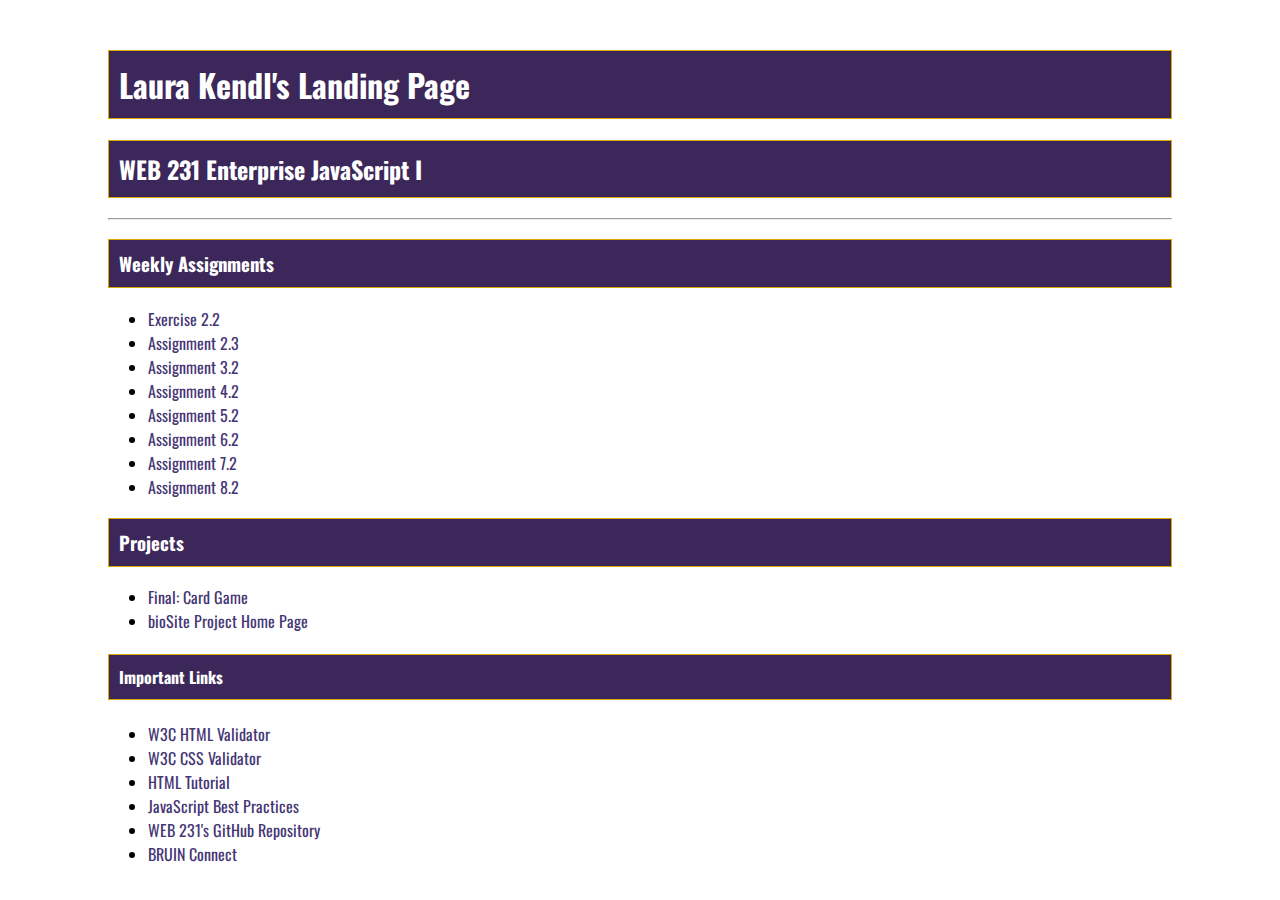
<file: index.html>
<!--
============================================
; Title: Landing Page
; Author: Professor Krasso 
; Date: 21 November 2021
; Modified By: Laura Kendl
; Description: This website contains WEB-231 
; exercises and assignments. 
;===========================================
-->

<!DOCTYPE html>

<html lang="en">

    <head>

        <title>WEB 231 - Enterprise JavaScript I</title>

        <!-- Link to External Stylesheet -->

        <link rel="stylesheet" type="text/css" href="site.css">

        <!-- Google Font Kit for Oswald -->

        <link href="https://fonts.googleapis.com/css2?family=Oswald:wght@300;400;500;700&display=swap" rel="stylesheet">

    </head>

    <body>

        <div id="container">

            <h1>Laura Kendl's Landing Page</h1>

            <h2>WEB 231 Enterprise JavaScript I</h2>

            <hr />

            <h3>Weekly Assignments</h3>

                <ul>
                    <li><a href="week-2/Kendl-exercise2.html">Exercise 2.2</a></li>
                    <li><a href="week-2/Kendl-payroll.html">Assignment 2.3</a></li>
                    <li><a href="week-3/Kendl-temp-conversion.html">Assignment 3.2</a></li>
                    <li><a href="week-4/Kendl-number-game.html">Assignment 4.2</a></li>
                    <li><a href="week-5/Kendl-sequence-game.html">Assignment 5.2</a></li>
                    <li><a href="week-6/Kendl-in-n-out-books.html">Assignment 6.2</a></li>
                    <li><a href="week-7/Kendl-javazon.html">Assignment 7.2</a></li>
                    <li><a href="week-8/Kendl-alphabet-game.html">Assignment 8.2</a></li>
                </ul>

            <h3>Projects</h3>
              
                <ul>
                    <li><a href="week-9/Kendl-card-game.html">Final: Card Game</a></li>
                    <li><a href="https://lkendl.github.io/bioSite/landingpage.html" target="_blank">bioSite Project Home Page</a></li>
                </ul>

            <h4>Important Links</h4>
                
                <ul>
                    <li><a href="https://validator.w3.org/" target="_blank">W3C HTML Validator</a></li>

                    <li><a href="https://jigsaw.w3.org/css-validator/" target="_blank">W3C CSS Validator</a></li>

                    <li><a href="https://www.w3schools.com/html/" target="_blank">HTML Tutorial</a></li>

                    <li><a href="https://www.w3schools.com/js/js_best_practices.asp" target="_blank">JavaScript Best Practices</a></li>

                    <li><a href="https://github.com/buwebdev/web-231" target="_blank">WEB 231's GitHub Repository</a></li>
                    
                    <li><a href="https://bruinconnect.bellevue.edu/" target="_blank">BRUIN Connect</a></li>

                </ul>




        </div>

    </body>

</html>
</file>
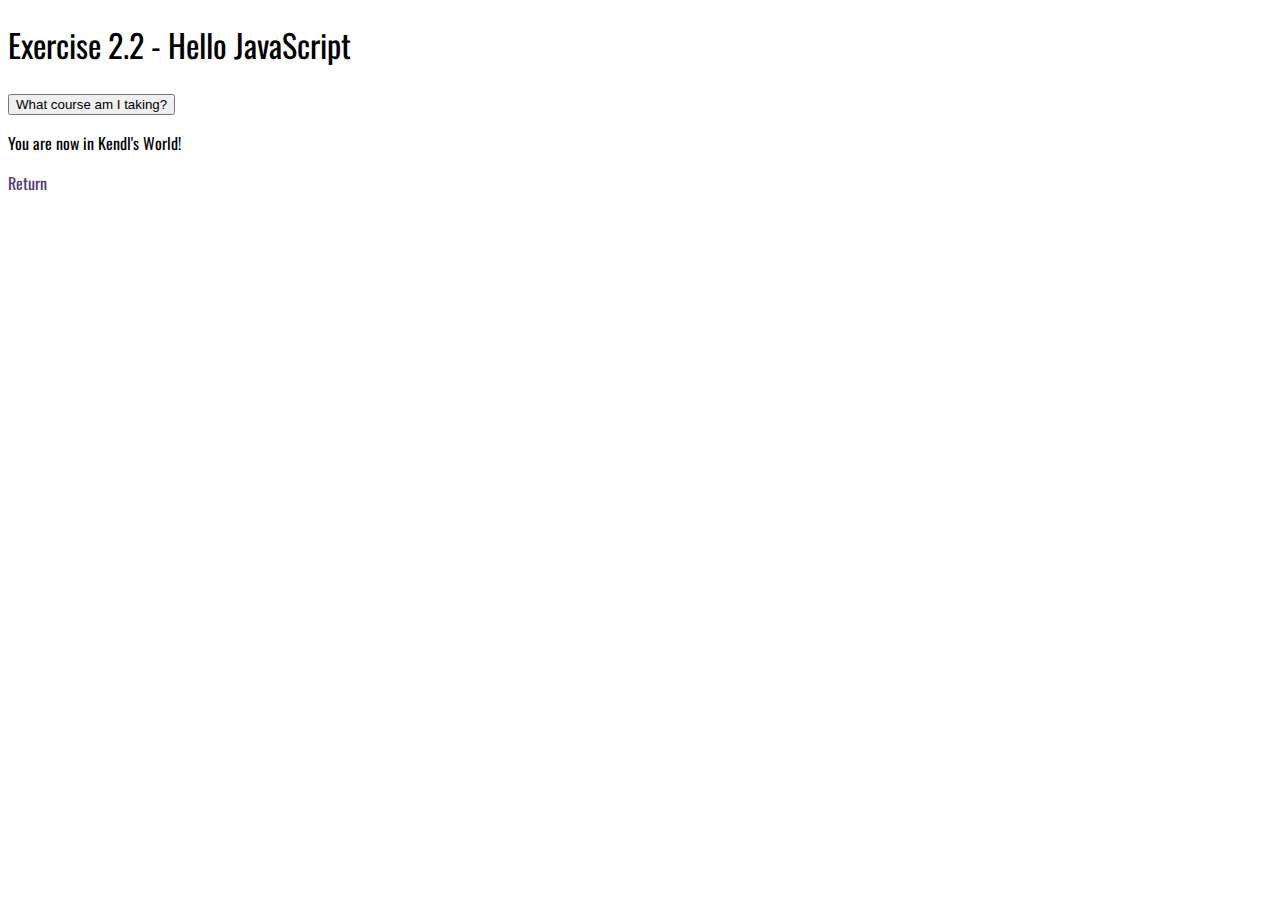
<file: week-2/Kendl-exercise2.html>
<!--
============================================
; Title: Exercise 2.2
; Author: Professor Krasso 
; Date: 29 October 2021
; Modified By: Laura Kendl
; Description: This program demonstrates 
; how to add JavaScript to an HTML page. 
; Resources: https://www.w3schools.com/js/tryit.asp?filename=tryjs_alert (Button Alert [W3Sschools])
;===========================================
-->

<!DOCTYPE html>

<html lang="en">

    <head>

        <title>WEB 231 - Enterprise JavaScript I</title>

        <!-- Link to External Stylesheet -->

        <link rel="stylesheet" type="text/css" href="../global.css">

        <!-- Google Font Kit for Oswald -->

        <link href="https://fonts.googleapis.com/css2?family=Oswald:wght@300;400;500;700&display=swap" rel="stylesheet">

    </head>

    <body>

        <div id="container">

            <h1 class="app-header">Exercise 2.2 - Hello JavaScript</h1>

            <button type="button" onclick="btnMyCourse()" id="btnMyCourse">What course am I taking?</button>

            <p id="txtMyWorld"></p>

            <p>
            
            <a href="../index.html" class="return-home">Return</a>

            </p>

            <!-- Internal JS -->

            <script>

                // Calls inner.html text to the "txtMyWorld" p tag in HTML body
                document.getElementById('txtMyWorld').innerHTML = "You are now in Kendl's World!";
                
                // Clicking addEventListener will prompt a window alert in HTML body
                document.getElementById("btnMyCourse").addEventListener("click", function() {
                  alert("WEB 231 - Enterprise JavaScript I")
                }); 
            </script>

 



        </div>

    </body>

</html>
</file>
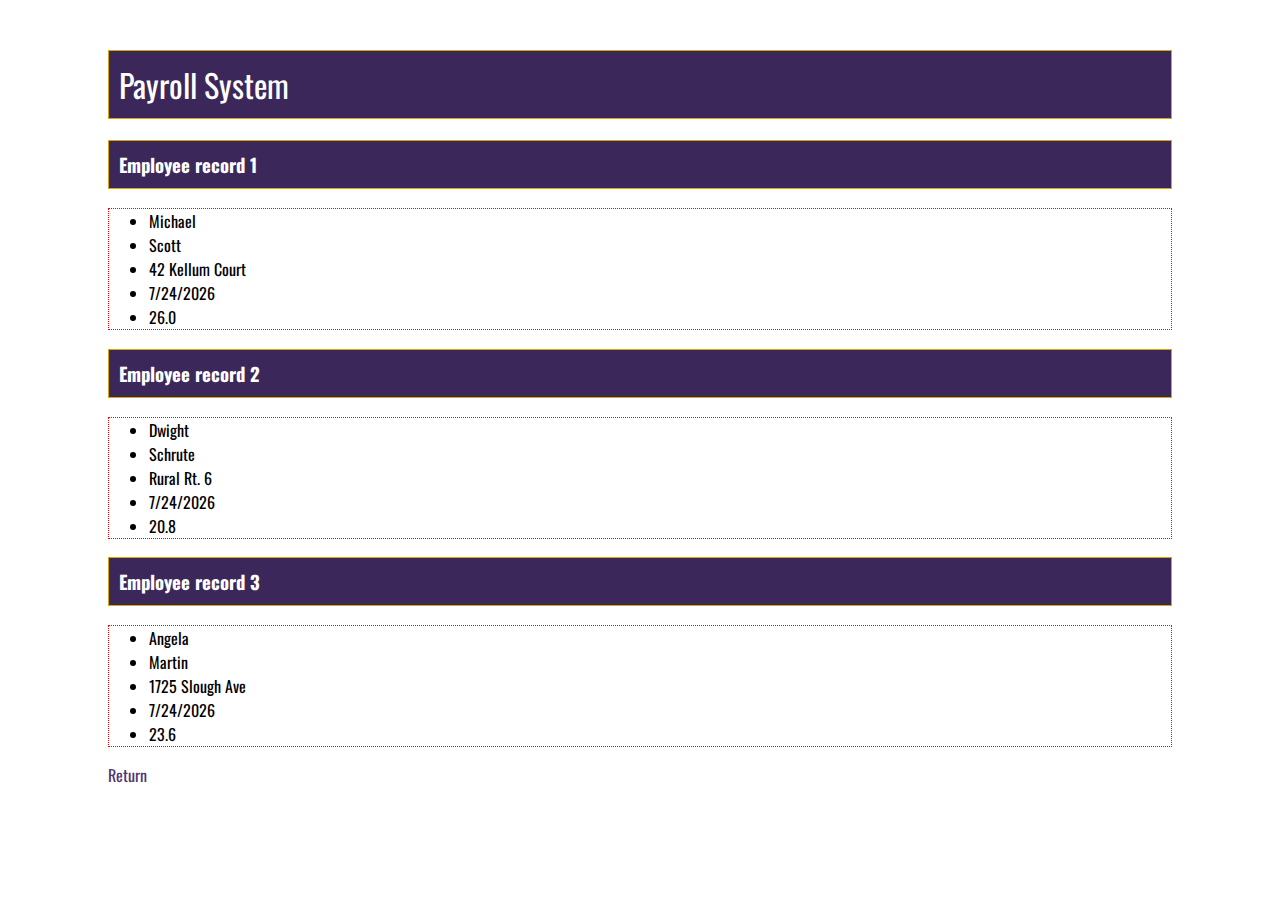
<file: week-2/Kendl-payroll.html>
<!--
============================================
; Title: Assignment 2.3
; Author: Professor Krasso 
; Date: 29 October 2021
; Modified By: Laura Kendl
; Description: This program demonstrates 
; how to declare and define JavaScript variables. 
; Resources: https://www.w3schools.com/jsref/prop_html_innerhtml.asp (document.getElementById)
;===========================================
-->

<!DOCTYPE html>

<html lang="en">

    <head>

        <title>WEB 231 - Enterprise JavaScript I</title>

        <!-- Link to External Stylesheets -->

        <link rel="stylesheet" type="text/css" href="../site.css">
        <link rel="stylesheet" type="text/css" href="../global.css">
        <link rel="stylesheet" type="text/css" href="Kendl-payroll.css">
                
        <!-- Google Font Kit for Oswald -->

        <link href="https://fonts.googleapis.com/css2?family=Oswald:wght@300;400;500;700&display=swap" rel="stylesheet">

    </head>

    <body>

        <div id="container">

            <h1 class="payroll-header">Payroll System</h1>

           <h3>Employee record 1</h3>

           <ul>

               <li id="txtFirstNameMichael"></li>
               <li id="txtLastNameScott"></li>
               <li id="txtAddressScott"></li>
               <li id="txtHireDateScott"></li>
               <li id="txtPayRateScott"></li>
               
           </ul>

           <h3>Employee record 2</h3>

           <ul>
               
               <li id="txtFirstNameDwight"></li>
               <li id="txtLastNameSchrute"></li>
               <li id="txtAddressSchrute"></li>
               <li id="txtHireDateSchrute"></li>
               <li id="txtPayRateSchrute"></li>
               
           </ul>

           <h3>Employee record 3</h3>

           <ul>
               
               <li id="txtFirstNameAngela"></li>
               <li id="txtLastNameMartin"></li>
               <li id="txtAddressMartin"></li>
               <li id="txtHireDateMartin"></li>
               <li id="txtPayRateMartin"></li>
               
           </ul>

           <p>
               <a href="../index.html" class="return-home">Return</a>
           </p>
 
       <!-- Internal JS -->

       <script>

        // First Names: Declares constants for First Names in unordered lists and binds to innerHTML with their associated IDs
        const firstNameMichael = 'Michael';
        document.getElementById("txtFirstNameMichael").innerHTML = firstNameMichael;
        const firstNameDwight = 'Dwight';
        document.getElementById("txtFirstNameDwight").innerHTML = firstNameDwight;
        const firstNameAngela = 'Angela';
        document.getElementById("txtFirstNameAngela").innerHTML = firstNameAngela;

       // Last Names: Declares constants for Last Names in unordered lists and binds to innerHTML with their associated IDs
       const lastNameScott = 'Scott';
       document.getElementById("txtLastNameScott").innerHTML = lastNameScott;
       const lastNameSchrute = 'Schrute';
       document.getElementById("txtLastNameSchrute").innerHTML = lastNameSchrute;
       const lastNameMartin = 'Martin';
       document.getElementById("txtLastNameMartin").innerHTML = lastNameMartin;
    
       // Addresses: Declares constants for Address in unordered lists and binds to innerHTML with their associated IDs
       const addressScott = '42 Kellum Court';
       document.getElementById("txtAddressScott").innerHTML = addressScott;
       const addressSchrute = 'Rural Rt. 6';
       document.getElementById("txtAddressSchrute").innerHTML = addressSchrute;
       const addressMartin = '1725 Slough Ave';
       document.getElementById("txtAddressMartin").innerHTML = addressMartin;   
        
       // Hire Dates: Declares constants for Hire Dates and returns a date as a string binds to innerHTML with their associated IDs
       const hireDateScott = new Date().toLocaleDateString("en-US");
       document.getElementById("txtHireDateScott").innerHTML = hireDateScott;  
       const hireDateSchrute = new Date().toLocaleDateString("en-US");
       document.getElementById("txtHireDateSchrute").innerHTML = hireDateSchrute;  
       const hireDateMartin = new Date().toLocaleDateString("en-US");
       document.getElementById("txtHireDateMartin").innerHTML = hireDateMartin;  
    
       // Pay Rates: Declares constants for Pay Rates, formats to one decimal place and binds to innerHTML with their associated IDs
       const payRateScott = 25.999.toFixed(1);
       document.getElementById("txtPayRateScott").innerHTML = payRateScott;   
       const payRateSchrute = 20.800.toFixed(1);
       document.getElementById("txtPayRateSchrute").innerHTML = payRateSchrute; 
       const payRateMartin = 23.650.toFixed(1);
       document.getElementById("txtPayRateMartin").innerHTML = payRateMartin; 
       
         
    </script>
 
 



        </div>

    </body>

</html>
</file>
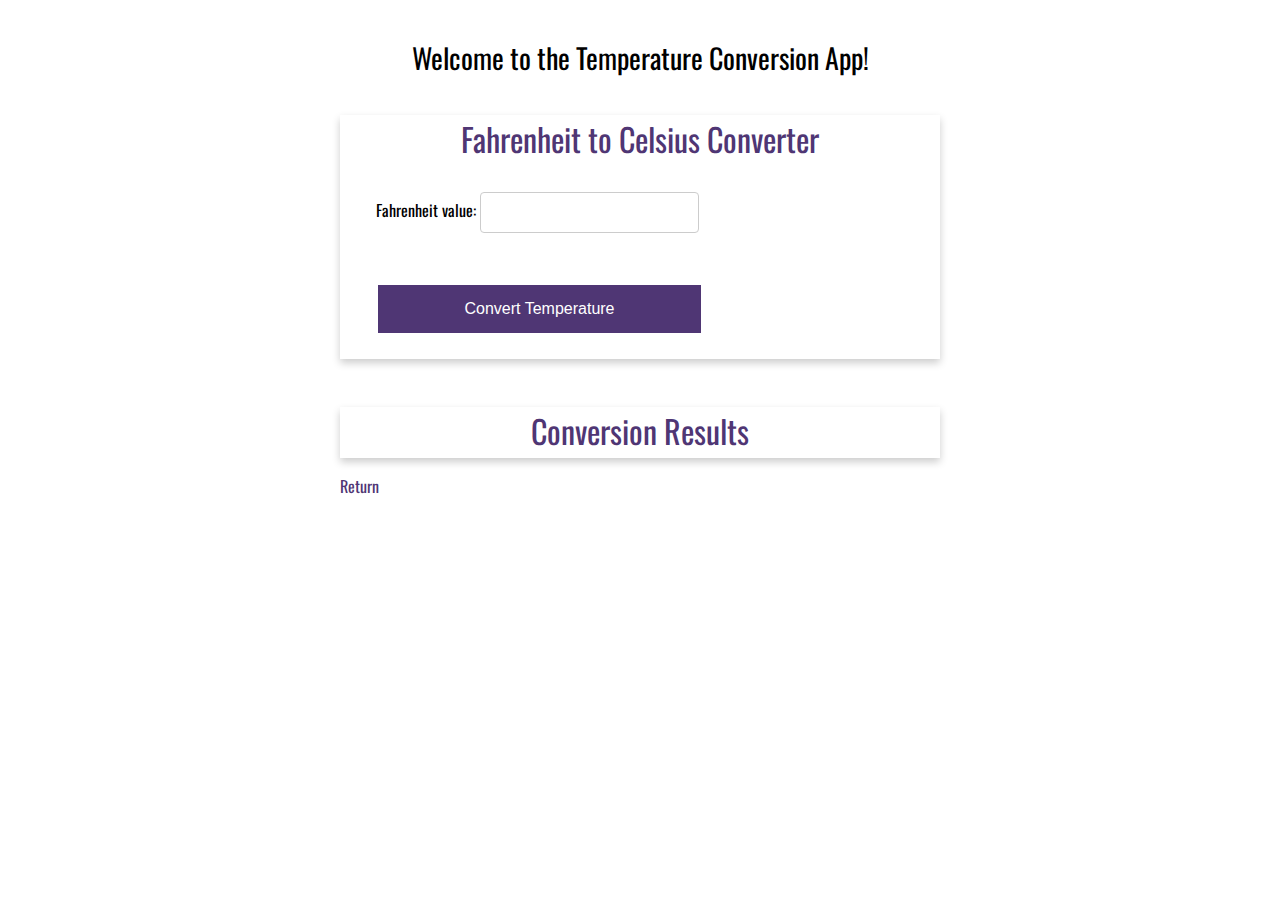
<file: week-3/Kendl-temp-conversion.html>
<!--
============================================
; Title: Assignment 3.2
; Author: Professor Krasso 
; Date: 4 November 2021
; Modified By: Laura Kendl
; Description: This program demonstrates 
; how to add JavaScript onclick events 
; through a simple temperature conversion
; application.
; Resources: 
; Get the value of a text field: https://www.w3schools.com/jsref/prop_text_value.asp
; Add '.value' after variable to use it's value in equation: https://stackoverflow.com/questions/11563638/how-do-i-get-the-value-of-text-input-field-using-javascript
;===========================================
-->

<!DOCTYPE html>

<html lang="en">

    <head>

        <title>WEB 231 - Enterprise JavaScript I</title>

        <!-- Link to External Stylesheet -->

        <link rel="stylesheet" type="text/css" href="../global.css">

        <link rel="stylesheet" type="text/css" href="Kendl-temp-conversion.css">

        <!-- Google Font Kit for Oswald -->

        <link href="https://fonts.googleapis.com/css2?family=Oswald:wght@300;400;500;700&display=swap" rel="stylesheet">

    </head>

    <body>

        <div id="container">

            <h1 class="app-header">Welcome to the Temperature Conversion App!</h1>

            <div id="card-example">
                <div class="card">
                    <div class="card-title">Fahrenheit to Celsius Converter</div>
                        <div class="card-content">
                            <div class="form">
                                <div class="form-field">
                            
                                    <label for="fahrenheit">Fahrenheit value:</label>
                                    
                                    <input id="txtFahrenheit" type="text" class="input">

                                                       
                                </div>

                                <div class="form-field">
                                <!--Register onclick event-->
                                    <button onclick="convertToCelsius(this.value)" id="convertButton" class="btn btn-primary full-width">Convert Temperature</button>
                                
                                </div>

                            
                            </div>
                        </div>
                    </div>
                </div>
            </div>

            <div id="form-results-example">
                <div class="card">
                    <div class="card-title">Conversion Results</div>
                    <div class="card-content" id="results-container">
                        <span id="results"></span>
                    </div>

                    </div>
                    <p>
                        <a href="../index.html" class="return-home">Return</a>
                    </p>
            
            
                </div>
             </div>

        <!-- Internal JS -->

        <script>
            
    //Defines fahrenheit as the value the user inputs into the input field
    var fahrenheit = document.getElementById('txtFahrenheit');

    //Calls the conversion function when user clicks the Convert Temperature button
    document.getElementById("convertButton").onclick = function() {convertToCelsius()}; 

    //Conversion function to calculate fahrenheit to celsius and displays within the card-content div
    function convertToCelsius() {
    document.getElementById("results").innerHTML = ((parseFloat(fahrenheit.value) - 32) / 1.8).toFixed(2);
    }

        </script>



    </body>

</html>
</file>
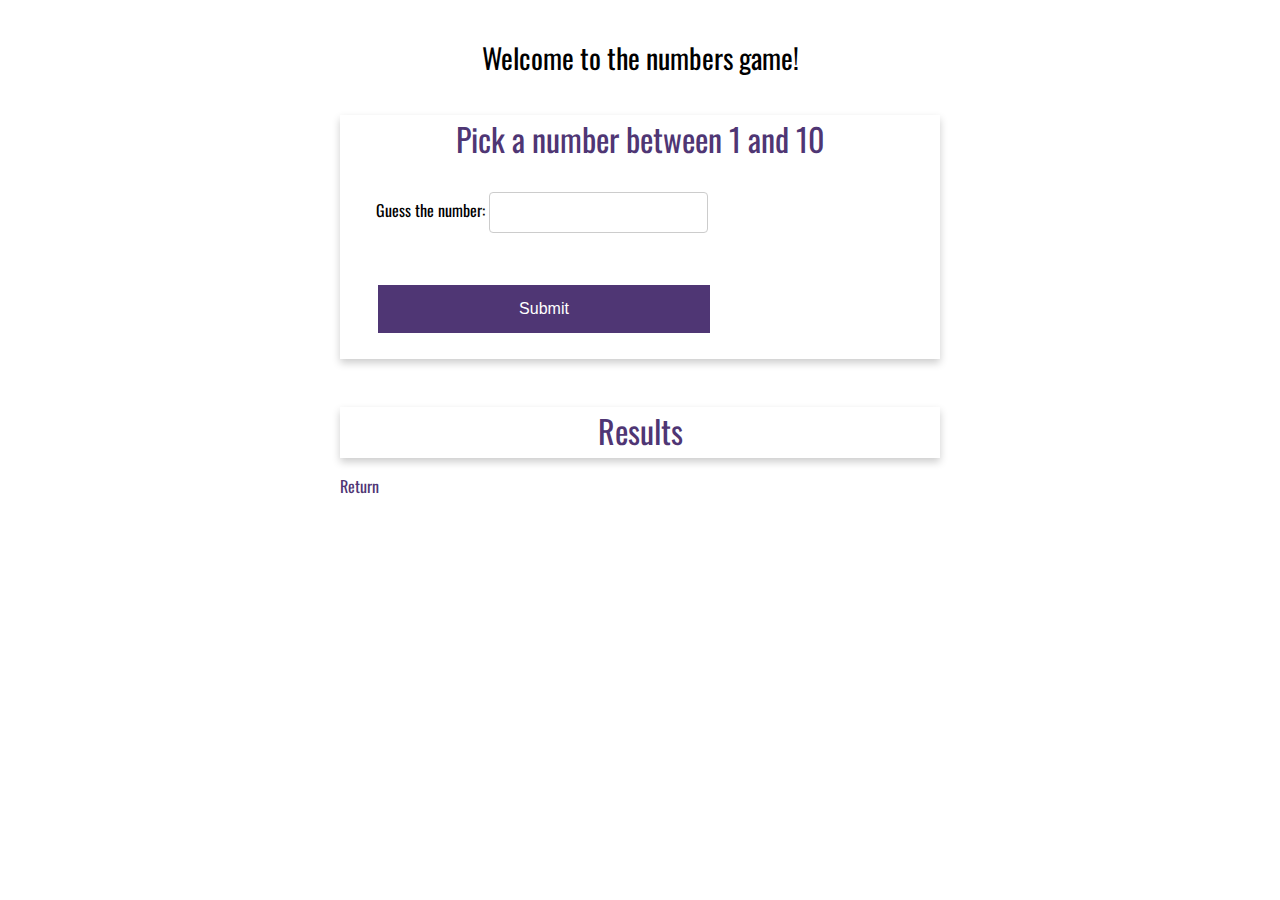
<file: week-4/Kendl-number-game.html>
<!--
============================================
; Title: Assignment 4.2
; Author: Professor Krasso 
; Date: 10 November 2021
; Modified By: Laura Kendl
; Description: This program demonstrates 
; how to use if...else statements through 
; a simple number game.
; Resources: 
; Mozilla: https://developer.mozilla.org/en-US/docs/Learn/JavaScript/First_steps/Strings (Text in Strings)
; Mozilla: https://developer.mozilla.org/en-US/docs/Learn/JavaScript/First_steps/Strings (Concatenating strings)
;===========================================
-->

<!DOCTYPE html>

<html lang="en">

    <head>

        <title>WEB 231 - Enterprise JavaScript I</title>

        <!-- Link to External Stylesheet -->

        <link rel="stylesheet" type="text/css" href="../global.css">

        <link rel="stylesheet" type="text/css" href="Kendl-number-game.css">

        <!-- Google Font Kit for Oswald -->

        <link href="https://fonts.googleapis.com/css2?family=Oswald:wght@300;400;500;700&display=swap" rel="stylesheet">

    </head>

    <body>

        <div id="container">

            <h1 class="app-header">Welcome to the numbers game!</h1>

            <div id="card-example">
                <div class="card">
                    <div class="card-title">Pick a number between 1 and 10</div>
                        <div class="card-content">
                            <div class="form">
                                <div class="form-field">
                            
                                    <label for="number">Guess the number:</label>
                                    
                                    <input id="txtMyNumber" type="text" class="input">

                                                       
                                </div>

                                <div class="form-field">
                                <!--Register onclick event-->
                                    <button id="btnSubmit" onclick="function compareNumbers()" class="btn btn-primary full-width">Submit</button>
                                
                                </div>

                            
                            </div>
                        </div>
                    </div>
                </div>
            </div>

            <div id="form-results-example">
                <div class="card">
                    <div class="card-title">Results</div>
                    <div class="card-content" id="results-container">
                        <span id="results"></span>
                    </div>

                    </div>
                    <p>
                        <a href="../index.html" class="return-home">Return</a>
                    </p>
            
            
                </div>
             </div>

        <!-- Internal JS -->

        <script>
   
  
            
     //Execute comparison function when user clicks btnSubmit
     document.getElementById("btnSubmit").onclick = function compareNumbers() { 

        //Define myNumber variable as user input from txtMyNumber field
        let myNumber = document.getElementById("txtMyNumber").value;

        //Generate a random number between 1 and 10 and assigns to variable 'rnd'
        const rnd = Math.floor((Math.random() * 10) + 1);
        
         //Compare user input and random number with if/else if/else statement; display results to results card
        if (myNumber > rnd) {
            document.getElementById("results").innerHTML = "The number is less than " + myNumber;
        }
        else if (myNumber < rnd) {
            document.getElementById("results").innerHTML = "The number is greater than " + myNumber;
        }
        else {
            document.getElementById("results").innerHTML = "Congratulations! You picked the correct number!";
        }
}

        </script>



    </body>

</html>
</file>
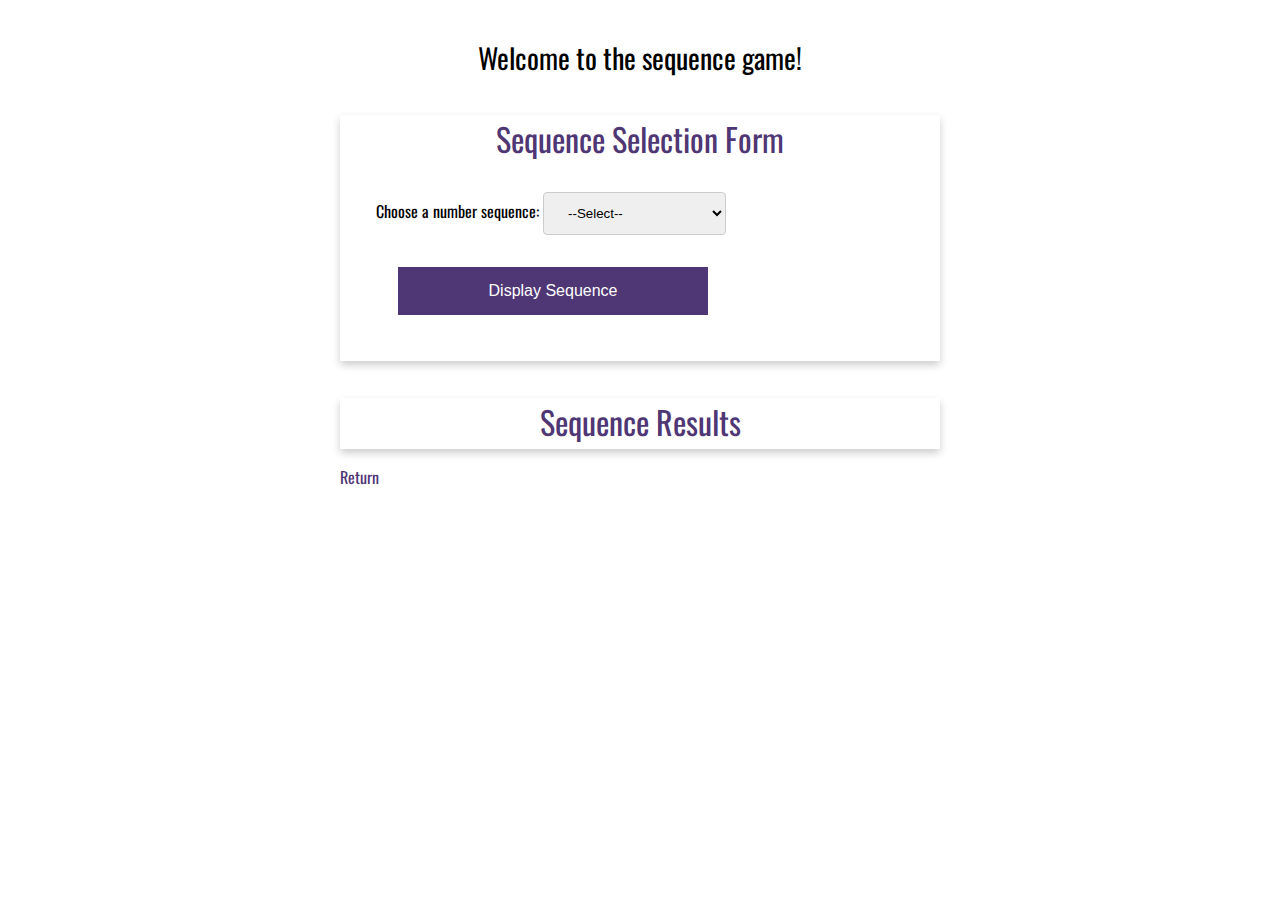
<file: week-5/Kendl-sequence-game.html>
<!--
============================================
; Title: Assignment 5.2
; Author: Professor Krasso 
; Date: 19 November 2021
; Modified By: Laura Kendl
; Description: This program demonstrates 
; how to use JavaScript control statements by
; practicing loops with a simple number game.
; Resources: 
;
;===========================================
-->

<!DOCTYPE html>

<html lang="en">

    <head>

        <title>WEB 231 - Enterprise JavaScript I</title>

        <!-- Link to External Stylesheet -->

        <link rel="stylesheet" type="text/css" href="../global.css">

        <link rel="stylesheet" type="text/css" href="Kendl-sequence-game.css">

        <!-- Google Font Kit for Oswald -->

        <link href="https://fonts.googleapis.com/css2?family=Oswald:wght@300;400;500;700&display=swap" rel="stylesheet">

    </head>

    <body>

        <div id="container">

            <h1 class="app-header">Welcome to the sequence game!</h1>

            <div id="card-example">
                <div class="card">
                    <div class="card-title">Sequence Selection Form</div>
                        <div class="card-content">
                            <div class="form">
                                <div class="form-field">
                            
                                    <label for="sequence">Choose a number sequence:</label>
                                    
                                    <select id="sequence" class="drop-down-menu">
                                        <option id="select" value="select">--Select--</option>
                                        <option id="fibonacci" value="fibonacci">Fibonacci Sequence</option>
                                        <option id="even" value="even">Even Numbers</option>
                                        <option id="odd" value="odd">Odd Numbers</option>

                                    </select>                       
                                

                                <div class="form-field">
                                <!--Register onclick event-->
                                    <button id="btnDisplaySequence" onclick="function sequenceGame()" class="btn btn-primary full-width">Display Sequence</button>
                                </div>

                            
                            </div>
                        </div>
                    </div>
                </div>
            </div>

            <div id="form-results-example">
                <div class="card">
                    <div class="card-title">Sequence Results</div>
                    <div class="card-content" id="results-container">
                        <span id="results"></span>
                    </div>

                    </div>
                    <p>
                        <a href="../index.html" class="return-home">Return</a>
                    </p>
            
            
                </div>
             </div>


<!-- Internal JS -->

    <script>

//Execute sequenceGame function when user clicks btnDisplaySequence
document.getElementById("btnDisplaySequence").onclick = function sequenceGame() {

//Define variables for user input options
    let choice = document.getElementById("sequence").value;
    let even = document.getElementById("even").value;
    let odd = document.getElementById("odd").value;
    let fibonacci = document.getElementById("fibonacci").value;
    let select = document.getElementById("select").value;

//EVEN DO/WHILE LOOP | Compare user input and against string values with if/else statements
//Expected output: "2, 4, 6, 8, 10, 12, 14, 16, 18"
    if (choice == even) {
//Define variable to display While loop results
        let evenText = "";
//Define variable value for While loop        
        let num1 = 2;      
//Run Do loop while num1 is less than 20 
        do {
            evenText += num1 + ", ";
            num1 = num1 + 2;
        }
        while (num1 < 20);
        //Display the string value of fibonacciSequenceText within the card-content div
        document.getElementById("results").innerHTML = evenText.slice(0,-2);
    }
//ODD FOR LOOP
//Expected output: "1, 3, 5, 7, 9, 11, 13, 15, 17, 19"
    else if (choice == odd) {
//Define variable to display For loop results
        let oddText = "";
//Define variable value for For loop   
        let num1;
//Define variable value; Run loop while num1 is less than 20; Increment value by 2 with each iteration
        for (num1 = 1; num1 < 20; num1 += 2) {
        oddText += num1 + ", ";
//Display the string value of oddText within the card-content div
        document.getElementById("results").innerHTML = oddText.slice(0,-2);
    }
}
//FIBONACCI WHILE LOOP
//Expected output: "1, 3, 5, 7, 9, 11, 13, 15, 17, 19"
    else if (choice == fibonacci) {  
//Define variable to display While loop results
        let fibonacciSequenceText = "";
//Define variable values for While loop        
        let num1 = 0, num2 = 1, next = 0;      
//Run loop while num1 is less than 40 
        while (num1 < 40) {
//Determine next number in sequence
            fibonacciSequenceText += num1 + ", ";
            next = num1 + num2;
            num1 = num2;
            num2 = next;
        }
//Display the string value of fibonacciSequenceText within the card-content div
        document.getElementById("results").innerHTML = fibonacciSequenceText.slice(0,-2);
    }
//SELECT STATEMENT
    else if (choice == select) {
  //Display window alert if user clicks Select
      alert("Invalid selection, please try again!");
      }
};
   
       </script>

    </body>

</html>
</file>
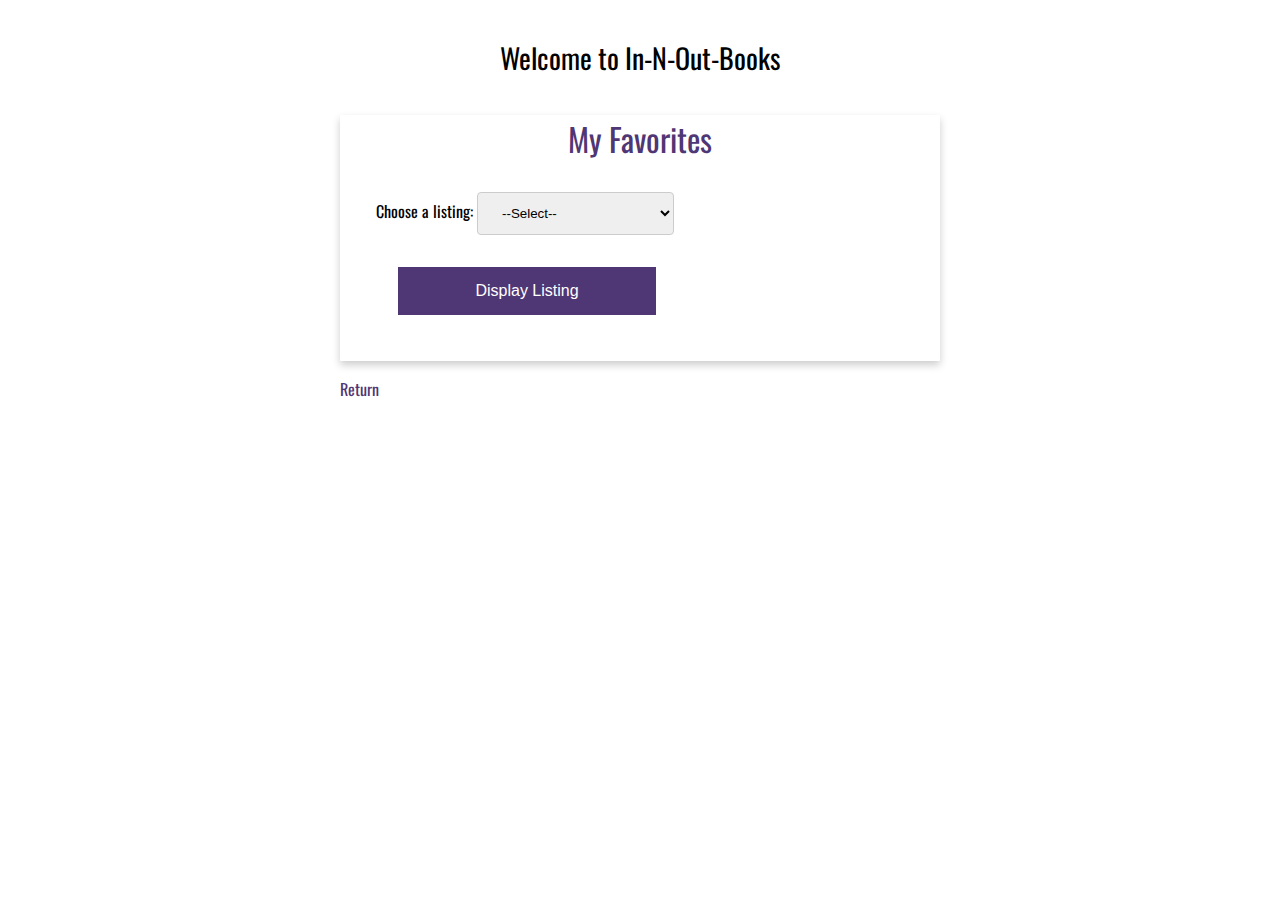
<file: week-6/Kendl-in-n-out-books.html>
<!--
============================================
; Title: Assignment 6.2
; Author: Professor Krasso 
; Date: 21 November 2021
; Modified By: Laura Kendl
; Description: This application demonstrates 
; how to use JavaScript object literals by
; creating an application called In-N-Out-Books.
; Resources: 
; W3Schools: https://www.w3schools.com/js/tryit.asp?filename=tryjs_objects_object (Object Literal Properties)
; W3Schools: https://www.w3schools.com/jsref/tryit.asp?filename=tryjsref_style_display (Style.display)
; JavaScript Tutorial: https://www.javascripttutorial.net/javascript-dom/javascript-select-box/ (JS Option Select)
; W3Schools: https://www.w3schools.com/html/html_tables.asp (HTML Tables)
; Mozilla: https://developer.mozilla.org/en-US/docs/Web/API/Document_Object_Model/Traversing_an_HTML_table_with_JavaScript_and_DOM_Interfaces (Traversing an HTML table with JavaScript and DOM Interfaces)
; Stack Overflow: https://stackoverflow.com/questions/17684201/create-html-table-from-javascript-object/17684427 (Create HTML table from JavaScript)
;===========================================
-->

<!DOCTYPE html>

<html lang="en">

    <head>

        <title>WEB 231 - Enterprise JavaScript I</title>

        <!-- Link to External Stylesheet -->

        <link rel="stylesheet" type="text/css" href="../global.css">

        <link rel="stylesheet" type="text/css" href="Kendl-in-n-out-books.css">

        <!-- Google Font Kit for Oswald -->

        <link href="https://fonts.googleapis.com/css2?family=Oswald:wght@300;400;500;700&display=swap" rel="stylesheet">

    </head>

    <body>

        <div id="container">

            <h1 class="app-header">Welcome to In-N-Out-Books</h1>

            <div id="card-example">
                <div class="card">
                    <div class="card-title">My Favorites</div>
                        <div class="card-content">
                            <div class="form">
                                <div class="form-field">
                            
                                    <label for="favoriteList">Choose a listing:</label>
                                    
                                    <select id="favoriteList" name="favoriteList" class="drop-down-menu">
                                        <option id="select" value="select">--Select--</option>
                                        <option id="books" value="books">Top 3 Favorite Books</option>
                                        <option id="authors" value="authors">Top 3 Favorite Authors</option>
                                    </select>                       
                                

                                <div class="form-field">
                                <!--Register onclick event-->
                                    <button type="submit" id="btnDisplayListing" onclick="function displayListings()" class="btn btn-primary full-width">Display Listing</button>
                                </div>                         
                            </div>
                        </div>
                    </div>
                </div>


            <p>
                <a href="../index.html" class="return-home">Return</a>
            </p>

<!-- Favorite Books HTML Table -->
            <div id="favorite-books">
                <div class="card">
                    <div class="card-title">Top 3 Favorite Books</div>
                    <div class="card-content" id="books-container">
                        <table id="booksTable">
                            <tr>
                                <th>ISBN</th>
                                <th>Title</th>
                                <th>Pages</th>
                            </tr>
                            <tr>
                                <td id="isbnOne"></td>
                                <td id="titleOne"></td>
                                <td id="pagesOne"></td>
                            </tr>
                            <tr>
                                <td id="isbnTwo"></td>
                                <td id="titleTwo"></td>
                                <td id="pagesTwo"></td>
                            </tr>
                            <tr>
                                <td id="isbnThree"></td>
                                <td id="titleThree"></td>
                                <td id="pagesThree"></td>
                            </tr>
                        </table>
                    </div>
                </div>
            </div>

<!-- Favorite Authors HTML Table -->
            <div id="favorite-authors">
                <div class="card">
                    <div class="card-title">Top 3 Favorite Authors</div>
                    <div class="card-content" id="authors-container">
                        <table id="authorsTable">
                            <tr>
                                <th>Name</th>
                                <th>Genre</th>
                            </tr>
                            <tr>
                                <td id="nameOne"></td>
                                <td id="genreOne"></td>
                            </tr>
                            <tr>
                                <td id="nameTwo"></td>
                                <td id="genreTwo"></td>
                            </tr>
                            <tr>
                                <td id="nameThree"></td>
                                <td id="genreThree"></td>
                            </tr>
                        </table>
                    </div>
                </div>
            </div>
        </div>

<!-- Internal JS -->
    <script>

//-- HTML TABLE DIVS --// 
//Define variable and display properties for associated DIV
    let books = document.getElementById("favorite-books");
//Hide DIV on default
        books.style.display = "none";
//Define variable and display properties for associated DIV
    let authors = document.getElementById("favorite-authors");
//Hide DIV on default
        authors.style.display = "none";

//-- HTML TABLE VALUES --//
//Define variables and its properties for favorite books
    const bookOne = {
        isbn: 1435144821, 
        title: "Fairy Tales from Around the World", 
        pages: 736
    };

    const bookTwo = {
        isbn: 1683837983, 
        title: "Star Wars: Galaxy's Edge: The Official Black Spire Outpost Cookbook", 
        pages: 176
    };

    const bookThree = {
        isbn: 1435140370, 
        title: "Great Tales of Horror", 
        pages: 600
    };

//Define variables and its properties for favorite authors
    const authorOne = {
        name: "H.P. Lovecraft", 
        genre: "Horror"
    };

    const authorTwo = {
        name: "Molly Yeh", 
        genre: "Cooking Non-Fiction"
    };

    const authorThree = {
        name: "Giada De Laurentiis", 
        genre: "Cooking Non-Fiction"
    };

//Assign table variables and to HTML table cells
    document.getElementById("isbnOne").innerHTML= bookOne.isbn;
    document.getElementById("isbnTwo").innerHTML= bookTwo.isbn;
    document.getElementById("isbnThree").innerHTML= bookThree.isbn;
    document.getElementById("titleOne").innerHTML= bookOne.title;
    document.getElementById("titleTwo").innerHTML= bookTwo.title;
    document.getElementById("titleThree").innerHTML= bookThree.title;
    document.getElementById("pagesOne").innerHTML= bookOne.pages;
    document.getElementById("pagesTwo").innerHTML= bookTwo.pages;
    document.getElementById("pagesThree").innerHTML= bookThree.pages;
    document.getElementById("nameOne").innerHTML= authorOne.name;
    document.getElementById("nameTwo").innerHTML= authorTwo.name;
    document.getElementById("nameThree").innerHTML= authorThree.name;
    document.getElementById("genreOne").innerHTML= authorOne.genre;
    document.getElementById("genreTwo").innerHTML= authorTwo.genre;
    document.getElementById("genreThree").innerHTML= authorThree.genre;

//-- HTML TABLES FUNCTION --//
//Bind displayListings function when user clicks btnDisplaySequence
    document.getElementById("btnDisplayListing").onclick = function displayListings() {

//Define variable for user input options
        let choice = document.getElementById("favoriteList").value; 
 
//-- IF...ELSE IF... ELSE --//

//If statement for "books" choice
        if (choice == "books") {
//Set books table visible and hide authors table
            books.style.display = "block";
            authors.style.display = "none";
        }
      
//Else If statement for "authors" choice
        else if (choice == "authors") {
//Set authors table visible and hide books table
            authors.style.display = "block";
            books.style.display = "none";
        }  

//Else statement for "select" choice
        else {
//Hide books and authors table
            authors.style.display = "none";
            books.style.display = "none";
        }
};
   
       </script>

    </body>

</html>
</file>
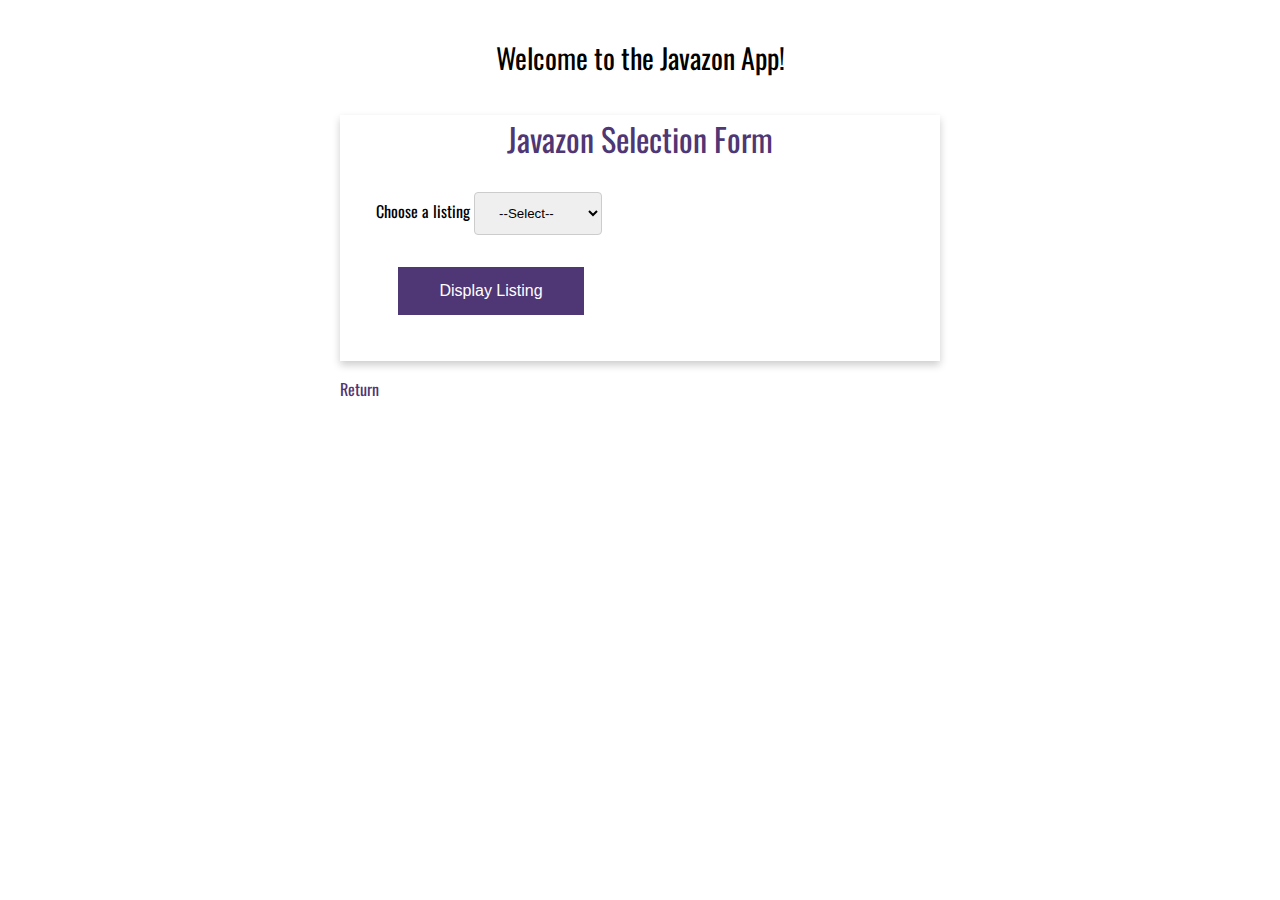
<file: week-7/Kendl-javazon.html>
<!--
============================================
; Title: Assignment 7.2
; Author: Professor Krasso 
; Date: 3 December 2021
; Modified By: Laura Kendl
; Description: This application demonstrates 
; how to use classes in a JavaScript program.
; creating an application called Javazon.
; Resources: 
; W3Schools: https://www.w3schools.com/jsref/tryit.asp?filename=tryjsref_tofixed (Setting decimal placement to two)
; Mozilla: https://developer.mozilla.org/en-US/docs/Web/JavaScript/Reference/Classes (Create Objects)
; W3Schools: https://www.w3schools.com/js/js_switch.asp (Switch Statement)
;===========================================
-->

<!DOCTYPE html>

<html lang="en">

    <head>

        <title>WEB 231 - Enterprise JavaScript I</title>

        <!-- Link to External Stylesheet -->

        <link rel="stylesheet" type="text/css" href="../global.css">

        <link rel="stylesheet" type="text/css" href="Kendl-javazon.css">

        <!-- Google Font Kit for Oswald -->

        <link href="https://fonts.googleapis.com/css2?family=Oswald:wght@300;400;500;700&display=swap" rel="stylesheet">

    </head>

    <body>

        <div id="container">

            <h1 class="app-header">Welcome to the Javazon App!</h1>

            <div id="card-example">
                <div class="card">
                    <div class="card-title">Javazon Selection Form</div>
                        <div class="card-content">
                            <div class="form">
                                <div class="form-field">   
                                    <label for="selectList">Choose a listing</label>
                                        <select id="selectList" name="drop-down-menu" class="drop-down-menu">
                                            <option id="selectSelect" value="select">--Select--</option>
                                            <option id="productsSelect" value="products">Products</option>
                                            <option id="servicesSelect" value="services">Services</option>
                                            <option id="employeesSelect" value="employees">Employees</option>
                                    </select>                       
                                

                                <div class="form-field">
                                <!--Register onclick event-->
                                    <button id="btnDisplayListing" class="btn btn-primary full-width">Display Listing</button>
                                </div>                         
                            </div>
                        </div>
                    </div>
                </div>


            <p>
                <a href="../index.html" class="return-home">Return</a>
            </p>

<!-- Products HTML Table -->
            <div id="products">
                <div class="card">
                    <div class="card-title">Javazon Products</div>
                    <div class="card-content">
                        <table id="productsTable">
                            <tr>
                                <th>Product ID</th>
                                <th>Description</th>
                                <th>Price</th>
                                <th>Quantity</th>
                                <th>Total Value</th>
                            </tr>
                            <tr>
                                <td id="txtProductIdOne"></td>
                                <td id="txtProductDescriptionOne"></td>
                                <td id="txtProductPriceOne"></td>
                                <td id="txtProductQuantityOne"></td>
                                <td id="txtProductTotalValueOne"></td>
                            </tr>
                            <tr>
                                <td id="txtProductIdTwo"></td>
                                <td id="txtProductDescriptionTwo"></td>
                                <td id="txtProductPriceTwo"></td>
                                <td id="txtProductQuantityTwo"></td>
                                <td id="txtProductTotalValueTwo"></td>
                            </tr>
                            <tr>
                                <td id="txtProductIdThree"></td>
                                <td id="txtProductDescriptionThree"></td>
                                <td id="txtProductPriceThree"></td>
                                <td id="txtProductQuantityThree"></td>
                                <td id="txtProductTotalValueThree"></td>
                            </tr>
                            <tr>
                                <td id="txtProductIdFour"></td>
                                <td id="txtProductDescriptionFour"></td>
                                <td id="txtProductPriceFour"></td>
                                <td id="txtProductQuantityFour"></td>
                                <td id="txtProductTotalValueFour"></td>
                            </tr>
                            <tr>
                                <td id="txtProductIdFive"></td>
                                <td id="txtProductDescriptionFive"></td>
                                <td id="txtProductPriceFive"></td>
                                <td id="txtProductQuantityFive"></td>
                                <td id="txtProductTotalValueFive"></td>
                            </tr>
                        </table>
                    </div>
                </div>
            </div>

<!-- Services HTML Table -->
            <div id="services">
                <div class="card">
                    <div class="card-title">Javazon Services</div>
                    <div class="card-content">
                        <table id="servicesTable">
                            <tr>
                                <th>Service ID</th>
                                <th>Description</th>
                                <th>Hourly Rate</th>
                                <th>Minimum Billable Hours</th>
                            </tr>
                            <tr>
                                <td id="txtServiceIdOne"></td>
                                <td id="txtServiceDescriptionOne"></td>
                                <td id="txtServiceHourlyRateOne"></td>
                                <td id="txtServiceMinBillHoursOne"></td>
                            </tr>
                            <tr>
                                <td id="txtServiceIdTwo"></td>
                                <td id="txtServiceDescriptionTwo"></td>
                                <td id="txtServiceHourlyRateTwo"></td>
                                <td id="txtServiceMinBillHoursTwo"></td>
                            </tr>
                            <tr>
                                <td id="txtServiceIdThree"></td>
                                <td id="txtServiceDescriptionThree"></td>
                                <td id="txtServiceHourlyRateThree"></td>
                                <td id="txtServiceMinBillHoursThree"></td>
                            </tr>
                        </table>
                    </div>
                </div>
            </div>

<!-- Employees HTML Table -->
            <div id="employees">
                <div class="card">
                    <div class="card-title">Javazon Employees</div>
                    <div class="card-content">
                        <table id="employeesTable">
                            <tr>
                                <th>Employee ID</th>
                                <th>Last Name</th>
                                <th>First Name</th>
                                <th>Salary</th>
                            </tr>
                            <tr>
                                <td id="txtEmployeeIdOne"></td>
                                <td id="txtEmployeeLastOne"></td>
                                <td id="txtEmployeeFirstOne"></td>
                                <td id="txtEmployeeSalaryOne"></td>
                            </tr>
                            <tr>
                                <td id="txtEmployeeIdTwo"></td>
                                <td id="txtEmployeeLastTwo"></td>
                                <td id="txtEmployeeFirstTwo"></td>
                                <td id="txtEmployeeSalaryTwo"></td>
                            </tr>
                            <tr>
                                <td id="txtEmployeeIdThree"></td>
                                <td id="txtEmployeeLastThree"></td>
                                <td id="txtEmployeeFirstThree"></td>
                                <td id="txtEmployeeSalaryThree"></td>
                            </tr>
                            <tr>
                                <td id="txtEmployeeIdFour"></td>
                                <td id="txtEmployeeLastFour"></td>
                                <td id="txtEmployeeFirstFour"></td>
                                <td id="txtEmployeeSalaryFour"></td>
                            </tr>
                            <tr>
                                <td id="txtEmployeeIdFive"></td>
                                <td id="txtEmployeeLastFive"></td>
                                <td id="txtEmployeeFirstFive"></td>
                                <td id="txtEmployeeSalaryFive"></td>
                            </tr>
                        </table>
                    </div>
                </div>
            </div>



        </div>

<!-- Internal JS -->
    <script>

//-- CLASSES --//

//Define Product class and the constructor of how the object is initialized
class Product {
    constructor(id, description, price, quantity) {
    this.id = id;
    this.description = description;
    this.quantity = quantity;
    this.price = price.toFixed(2);
    this.totalValue = (this.quantity * this.price).toFixed(2);
    }
}
//Define Services class and the constructor of how the object is initialized
class Service {
    constructor(id, description, hourlyRate, min) {
    this.id = id;
    this.description = description;
    this.hourlyRate = hourlyRate.toFixed(2);
    this.min = min;
    }
}

//Define Employee class and the constructor of how the object is initialized
class Employee {
    constructor(id, firstName, lastName, salary) {
    this.id = id;
    this.firstName = firstName;
    this.lastName = lastName;
    this.salary = salary.toFixed(2);
    }
}

//-- OBJECTS --//
//Create new Product objects and assign to variables
    let productOne = new Product("9781118008188", "HTML and CSS: Design and Build Websites", 22.26, 10);
    let productTwo = new Product("9781491952023", "JavaScript: The Definitive Guide 7/E", 41.33, 7);
    let productThree = new Product("9781449331818", "Learning JavaScript Design Patterns 1/E", 25.99, 3);
    let productFour = new Product("9781617292422", "Express in Action: Writing, building, and testing Node.js applications 1/E", 34.91, 3);
    let productFive = new Product("9781491954461", "MongoDB The Definitive Guide", 33.70, 8);

//Create new Service objects and assign to variables
    let serviceOne = new Service("100", "Website Design", 150.00, 25);
    let serviceTwo = new Service("101", "DevOps Consulting", 125.00, 50);
    let serviceThree = new Service("102", "Database Design", 125.00, 15);

//Create new Employee objects and assign to variables
    let employeeOne = new Employee("1007", "Ludwig", "Beethoven", 13.99);
    let employeeTwo = new Employee("1008", "Johann", "Bach", 22.30);
    let employeeThree = new Employee("1009", "Wolfgang", "Mozart", 19.50);
    let employeeFour = new Employee("1010", "Johannes", "Brahms", 12.00);
    let employeeFive = new Employee("1011", "Joseph", "Haydn", 32.50);

//Define variables for table DIVs
    let products = document.getElementById("products");
        products.style.display = "none";
    let services = document.getElementById("services");
        services.style.display = "none";
    let employees = document.getElementById("employees");
        employees.style.display = "none";


//-- HTML TABLES FUNCTION --//
//Bind displayListings function when user clicks btnDisplaySequence
document.getElementById("btnDisplayListing").onclick = function() {

//Define variable for user input options
    let choice = document.getElementById("selectList").value; 

//-- HTML TABLE VALUES --//
//Assign Product objects to HTML table cells

    document.getElementById("txtProductIdOne").innerHTML= productOne.id;
    document.getElementById("txtProductDescriptionOne").innerHTML= productOne.description;
    document.getElementById("txtProductPriceOne").innerHTML= productOne.price;
    document.getElementById("txtProductQuantityOne").innerHTML= productOne.quantity;
    document.getElementById("txtProductTotalValueOne").innerHTML= productOne.totalValue;

    document.getElementById("txtProductIdTwo").innerHTML= productTwo.id;
    document.getElementById("txtProductDescriptionTwo").innerHTML= productTwo.description;
    document.getElementById("txtProductPriceTwo").innerHTML= productTwo.price;
    document.getElementById("txtProductQuantityTwo").innerHTML= productTwo.quantity;
    document.getElementById("txtProductTotalValueTwo").innerHTML= productTwo.totalValue;

    document.getElementById("txtProductIdThree").innerHTML= productThree.id;
    document.getElementById("txtProductDescriptionThree").innerHTML= productThree.description;
    document.getElementById("txtProductPriceThree").innerHTML= productThree.price;
    document.getElementById("txtProductQuantityThree").innerHTML= productThree.quantity;
    document.getElementById("txtProductTotalValueThree").innerHTML= productThree.totalValue;
    
    document.getElementById("txtProductIdFour").innerHTML= productFour.id;
    document.getElementById("txtProductDescriptionFour").innerHTML= productFour.description;
    document.getElementById("txtProductPriceFour").innerHTML= productFour.price;
    document.getElementById("txtProductQuantityFour").innerHTML= productFour.quantity;
    document.getElementById("txtProductTotalValueFour").innerHTML= productFour.totalValue;

    document.getElementById("txtProductIdFive").innerHTML= productFive.id;
    document.getElementById("txtProductDescriptionFive").innerHTML= productFive.description;
    document.getElementById("txtProductPriceFive").innerHTML= productFive.price;
    document.getElementById("txtProductQuantityFive").innerHTML= productFive.quantity;
    document.getElementById("txtProductTotalValueFive").innerHTML= productFive.totalValue;

//Assign Service objects to HTML table cells
    document.getElementById("txtServiceIdOne").innerHTML= serviceOne.id;
    document.getElementById("txtServiceDescriptionOne").innerHTML= serviceOne.description;
    document.getElementById("txtServiceHourlyRateOne").innerHTML= serviceOne.hourlyRate;
    document.getElementById("txtServiceMinBillHoursOne").innerHTML= serviceOne.min;

    document.getElementById("txtServiceIdTwo").innerHTML= serviceTwo.id;
    document.getElementById("txtServiceDescriptionTwo").innerHTML= serviceTwo.description;
    document.getElementById("txtServiceHourlyRateTwo").innerHTML= serviceTwo.hourlyRate;
    document.getElementById("txtServiceMinBillHoursTwo").innerHTML= serviceTwo.min;

    document.getElementById("txtServiceIdThree").innerHTML= serviceThree.id;
    document.getElementById("txtServiceDescriptionThree").innerHTML= serviceThree.description;
    document.getElementById("txtServiceHourlyRateThree").innerHTML= serviceThree.hourlyRate;
    document.getElementById("txtServiceMinBillHoursThree").innerHTML= serviceThree.min;

//Assign Employee objects to HTML table cells
    document.getElementById("txtEmployeeIdOne").innerHTML= employeeOne.id;
    document.getElementById("txtEmployeeLastOne").innerHTML= employeeOne.lastName;
    document.getElementById("txtEmployeeFirstOne").innerHTML= employeeOne.firstName;
    document.getElementById("txtEmployeeSalaryOne").innerHTML= employeeOne.salary;  
    
    document.getElementById("txtEmployeeIdTwo").innerHTML= employeeTwo.id;
    document.getElementById("txtEmployeeLastTwo").innerHTML= employeeTwo.lastName;
    document.getElementById("txtEmployeeFirstTwo").innerHTML= employeeTwo.firstName;
    document.getElementById("txtEmployeeSalaryTwo").innerHTML= employeeTwo.salary;  

    document.getElementById("txtEmployeeIdThree").innerHTML= employeeThree.id;
    document.getElementById("txtEmployeeLastThree").innerHTML= employeeThree.lastName;
    document.getElementById("txtEmployeeFirstThree").innerHTML= employeeThree.firstName;
    document.getElementById("txtEmployeeSalaryThree").innerHTML= employeeThree.salary;  

    document.getElementById("txtEmployeeIdFour").innerHTML= employeeFour.id;
    document.getElementById("txtEmployeeLastFour").innerHTML= employeeFour.lastName;
    document.getElementById("txtEmployeeFirstFour").innerHTML= employeeFour.firstName;
    document.getElementById("txtEmployeeSalaryFour").innerHTML= employeeFour.salary;  

    document.getElementById("txtEmployeeIdFive").innerHTML= employeeFive.id;
    document.getElementById("txtEmployeeLastFive").innerHTML= employeeFive.lastName;
    document.getElementById("txtEmployeeFirstFive").innerHTML= employeeFive.firstName;
    document.getElementById("txtEmployeeSalaryFive").innerHTML= employeeFive.salary;  

//-- SWITCH STATEMENT --//
   
        switch(choice) {

            case "products": 
                products.style.display = "block";
                services.style.display = "none";
                employees.style.display = "none";
            break;

            case "services":
                products.style.display = "none";
                services.style.display = "block";
                employees.style.display = "none";
            break;

            case "employees":
                products.style.display = "none";
                services.style.display = "none";
                employees.style.display = "block";
            break;

            default:
                products.style.display = "none";
                services.style.display = "none";
                employees.style.display = "none";
        }
    };

   
       </script>

    </body>

</html>
</file>
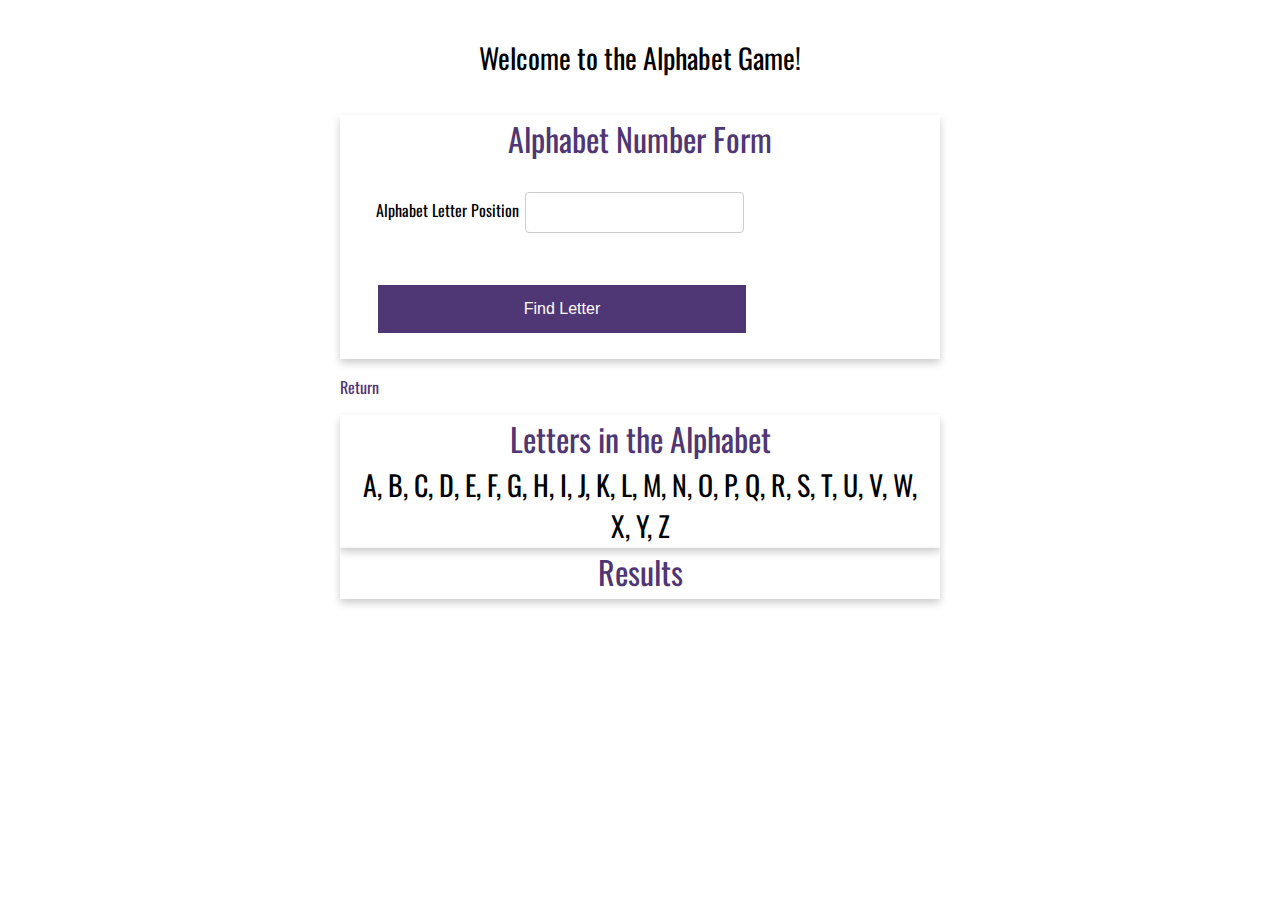
<file: week-8/Kendl-alphabet-game.html>
<!--
============================================
; Title: Assignment 8.2
; Author: Professor Krasso 
; Date: 6 December 2021
; Modified By: Laura Kendl
; Description: This application demonstrates 
; how to use arrays in a JavaScript program by
; building an application called Alphabet Game.
; Resources: 
; W3Schools: https://www.w3schools.com/tags/tag_input.asp (HTML Input tag)
; W3Schools: https://www.w3schools.com/js/js_arrays.asp (JavaScript Arrays)
; W3Schools: https://www.w3schools.com/jsref/jsref_forin.asp (JavaScript For/In Statement)
; Mozilla: https://developer.mozilla.org/en-US/docs/Web/JavaScript/Reference/Statements/for...in (For...In)
; W3Schools: https://developer.mozilla.org/en-US/docs/Web/JavaScript/Reference/Global_Objects/String (If/Else Statement)
;===========================================
-->

<!DOCTYPE html>

<html lang="en">

    <head>

        <title>WEB 231 - Enterprise JavaScript I</title>

        <!-- Link to External Stylesheet -->

        <link rel="stylesheet" type="text/css" href="../global.css">

        <link rel="stylesheet" type="text/css" href="Kendl-alphabet-game.css">

        <!-- Google Font Kit for Oswald -->

        <link href="https://fonts.googleapis.com/css2?family=Oswald:wght@300;400;500;700&display=swap" rel="stylesheet">

    </head>

    <body>

        <div id="container">

            <h1 class="app-header">Welcome to the Alphabet Game!</h1>

            <div id="card-example">
                <div class="card">
                    <div class="card-title">Alphabet Number Form</div>
                        <div class="card-content">
                            <div class="form">
                                <div class="form-field">
                                    <label for="txtPosition" class="alphabet-label">Alphabet Letter Position</label>
                                    <input type="text" id="txtPosition" name="txtPosition" class="input">
                                </div>
                                <div class="form-field">

                                    <!--Register onclick event-->
                                    <button id="btnFindLetter" class="btn btn-primary full-width">Find Letter</button>
                                </div>
                        </div>
                    </div>
                </div>

            <p>
                <a href="../index.html" class="return-home">Return</a>
            </p>

<!-- Alphabet Array Container -->
            <div id="alphabetletters">
                <div class="card">
                    <div class="card-title">Letters in the Alphabet</div>
                    <div class="card-content">
                        <div id="alphabet-array"></div>
                      </div>
                </div>
            </div>

<!-- Results Container -->
            <div id="results">
                <div class="card">
                    <div class="card-title">Results</div>
                    <div class="card-content">
                       <div id="alphabet-letter"></div>
                    </div>
                </div>
            </div>
        </div>
    </div>

<!-- Internal JS -->
    <script>

//-- ALPHABET ARRAY --//
//Create a character array of all letters in English alphabet and assign to variable alphabet
const alphabet = ["A", "B", "C", "D", "E", "F", "G", "H", "I", "J", "K", "L", "M", "N", "O", "P", "Q", "R", "S", "T", "U", "V", "W", "X", "Y", "Z"];

//Create a string variable named alphabetOutput with default value of an empty string
let alphabetOutput = "";

//-- FOR/IN LOOP --//
//Iterate over the alphabet array with alphabetOutput variable with comma
for (let x in alphabet) {
    alphabetOutput += alphabet[x] + ", ";
}

//Bind the alphabetOutput string to the alphabet DIV and remove trailing comma with slice() operation
document.getElementById("alphabet-array").innerHTML = alphabetOutput.slice(0, -2);

//Capture entered value and bind to pos when user clicks btnFindLetter
document.getElementById("btnFindLetter").onclick = function() {

//-- ARRAY FUNCTION --//

//Define variable for user input options
    let pos = document.getElementById("txtPosition").value; 

//Define variable for alphabet letter in array that matches the entered position 
/* Note: (pos is the user's input value; Added '-1' from user value to take into account A in the 0 position [i.e., Without using -1, if user inputs 1, array will return B because A=0 and B=1. With -1, if user inputs 1, the value will be 0 (1-1) so the function will select A (A=0)]) */
   let letter = alphabet[pos -1];

//-- IF...ELSE STATEMENT --//
//Compare letter against undefined and build a string to alphabet-letter DIV
    if (letter === undefined) {
        document.getElementById("alphabet-letter").innerHTML = "There are not " + pos + " letters in the alphabet";
    }
//If else, build a string to declare position in alphabet to alphabet-letter DIV
    else {
        document.getElementById("alphabet-letter").innerHTML = letter + " is at position " + pos + " in the alphabet";
    }
};
       </script>

    </body>

</html>
</file>
<file: site.css>
/*
============================================
; Title: site.css
; Author: Professor Krasso 
; Date: 4 November 2021
; Modified By: Laura Kendl
; Description: This is the site.css for
; all assignments.
;===========================================
*/

body {
    font-family: 'Oswald', Verdana, Arial, sans-serif;
}

#container {
    margin-top: 50px;
    margin-left: 100px;
    margin-right: 100px;
}

h1, h2, h3, h4 {
    background-color: #3C275A;
    color: #FFF;
    border: 1px solid #D6A800;
    padding: 10px;
}

a {
    color: #453674;
    text-decoration: none;
}

a:hover {
    background-color: #D6A800;
    color: #4F3674;
}

a:visited {
    color: #3C275A;
}
</file>
<file: global.css>
/*
============================================
; Title: global.css
; Author: Professor Krasso 
; Date: 15 November 2021
; Modified By: Laura Kendl
; Description: This is the global.css for
; all assignments.
;===========================================
*/

/* WEB 200 Repository Styles */
body {
    font-family: 'Oswald', Verdana, Arial, sans-serif;
}

h1 {
    font-weight: 400;
}

.card {
    box-shadow: 0 4px 8px 0 rgba(0, 0, 0, 0.2);
    transition: 0.3s;
}

.card-title {
    text-align: center;
    font-size: 2em;
    color: #4F3674;
    font-weight: 400;
}

.card-content {
    padding: 2px 16px;
}

.card:hover {
    box-shadow: 0 8px 16px 0 rgba(0, 0, 0, 0.2);
}

.btn {
    border: none;
    text-align: center;
    text-decoration: none;
    display: inline-block;
    font-size: 16px;
    margin: 4px 2px;
    cursor: pointer;
    padding: 15px 32px;
    color: #000;
}

.input {
    padding: 12px 20px;
    margin: 8px 0;
    display: inline-block;
    border: 1px solid #ccc;
    border-radius: 4px;
    box-sizing: border-box;
}

.btn-primary {
    background-color: #4F3674;
    color: #fff;
}

.btn-primary:hover {
    background-color: #D6A800;
    color: #4F3674;
}

.full-width {
    width: 100%;
}

.form {
    display: inline-grid;
    grid-template-columns: auto;
}

.form-field {
    padding: 20px;
}


/* Exercise 2.2 */
.return-home:link {
    color: #4F3674;
    text-decoration: none;
}

.return-home:hover {
    background-color: #D6A800;
    color: #4F3674;
} 

.return-home:visited {
    color: #3C275A;
}

/* Assignment 3.2 */

#card-example {
    width: 600px;
    margin: 3% auto 0;
}

/* Assignment 5.2 */
.drop-down-menu {
    padding: 12px 20px;
    margin: 8px 0;
    display: inline-block;
    border: 1px solid #ccc;
    border-radius: 4px;
    box-sizing: border-box;
}
</file>
<file: week-2/Kendl-payroll.css>
/*
============================================
; Title: Kendl-payroll.css
; Author: Professor Krasso 
; Date: 29 October 2021
; Modified By: Laura Kendl
; Description: This is the css for
; payroll assignment.
;===========================================
*/

ul {
    border: dotted 1px red;
}
</file>
<file: week-3/Kendl-temp-conversion.css>
/*
============================================
; Title: Kendl- temp-conversion.css
; Author: Professor Krasso 
; Date: 4 November 2021
; Modified By: Laura Kendl
; Description: This is the css for
; the temp conversion assignment.
;===========================================
*/
#container {
    padding: 10px;
}

#form-example {
    width: 600px;
    margin: 3% auto 0;
}

#form-results-example {
    width: 600px;
    margin: 3% auto 0;
}

.app-header {
    text-align: center;
    font-size: 28px;
}

#results {
    text-align: center;
    font-size: 28px;
}

#results-container {
    display: flex;
    justify-content: center;
}
</file>
<file: week-4/Kendl-number-game.css>
/*
============================================
; Title: Kendl-number-game.css
; Author: Professor Krasso 
; Date: 10 November 2021
; Modified By: Laura Kendl
; Description: This is the css for
; the number game assignment.
;===========================================
*/
#container {
    padding: 10px;
}

#form-example {
    width: 600px;
    margin: 3% auto 0;
}

#form-results-example {
    width: 600px;
    margin: 3% auto 0;
}

.app-header {
    text-align: center;
    font-size: 28px;
}

#results {
    text-align: center;
    font-size: 28px;
}

#results-container {
    display: flex;
    justify-content: center;
}
</file>
<file: week-5/Kendl-sequence-game.css>
/*
============================================
; Title: Kendl-sequence-game.css
; Author: Professor Krasso 
; Date: 19 November 2021
; Modified By: Laura Kendl
; Description: This is the css for
; the sequence game assignment.
;===========================================
*/
#container {
    padding: 10px;
}

#form-example {
    width: 600px;
    margin: 3% auto 0;
}

#form-results-example {
    width: 600px;
    margin: 3% auto 0;
}

.app-header {
    text-align: center;
    font-size: 28px;
}

#results {
    text-align: center;
    font-size: 28px;
}

#results-container {
    display: flex;
    justify-content: center;
}
</file>
<file: week-6/Kendl-in-n-out-books.css>
/*
============================================
; Title: Kendl-in-n-out-books.css
; Author: Professor Krasso 
; Date: 19 November 2021
; Modified By: Laura Kendl
; Description: This is the css for
; the In-N-Out-Books assignment.
;===========================================
*/
#container {
    padding: 10px;
}

#form-example {
    width: 600px;
    margin: 3% auto 0;
}

#form-results-example {
    width: 600px;
    margin: 3% auto 0;
}

.app-header {
    text-align: center;
    font-size: 28px;
}

#results {
    text-align: center;
    font-size: 28px;
}

table {
    border-collapse: collapse;
    width: 100%;
    margin-bottom: 30px;
}

th {
    padding-top: 12px;
    padding-bottom: 12px;
    text-align: left;
    background-color: #4F3674;
    color: white;
}

th, td {
    border: 1px solid #ddd;
}


tr:hover {
    background-color: #D6A800;
    color: #4F3674;
    cursor: pointer;
}
</file>
<file: week-7/Kendl-javazon.css>
/*
============================================
; Title: Kendl-javazon.css
; Author: Professor Krasso 
; Date: 19 November 2021
; Modified By: Laura Kendl
; Description: This is the css for
; the Javazon assignment.
;===========================================
*/
#container {
    padding: 10px;
}

#form-example {
    width: 600px;
    margin: 3% auto 0;
}

#form-results-example {
    width: 600px;
    margin: 3% auto 0;
}

.app-header {
    text-align: center;
    font-size: 28px;
}

#results {
    text-align: center;
    font-size: 28px;
}

table {
    border-collapse: collapse;
    width: 100%;
    margin-bottom: 30px;
}

th {
    padding-top: 12px;
    padding-bottom: 12px;
    text-align: left;
    background-color: #4F3674;
    color: white;
}

th, td {
    border: 1px solid #ddd;
}


tr:hover {
    background-color: #D6A800;
    color: #4F3674;
    cursor: pointer;
}
</file>
<file: week-8/Kendl-alphabet-game.css>
/*
============================================
; Title: Kendl-alphabet-game.css
; Author: Professor Krasso 
; Date: 6 December 2021
; Modified By: Laura Kendl
; Description: This is the css for
; the Alphabet Game assignment.
;===========================================
*/
#container {
    padding: 10px;
}

#form-example {
    width: 600px;
    margin: 3% auto 0;
}

#form-results-example {
    width: 600px;
    margin: 3% auto 0;
}

.app-header {
    text-align: center;
    font-size: 28px;
}

table {
    border-collapse: collapse;
    width: 100%;
    margin-bottom: 30px;
}

th {
    padding-top: 12px;
    padding-bottom: 12px;
    text-align: left;
    background-color: #4F3674;
    color: white;
}

th, td {
    border: 1px solid #ddd;
}


tr:hover {
    background-color: #D6A800;
    color: #4F3674;
    cursor: pointer;
}

/* CSS for Assignment 8.2 */

#results {
    text-align: center;
}

#alphabetletters {
    text-align: center;
}

.card-content {
    font-size: 28px;
}

.alphabet-label {
    font-size: 16px;
}
</file>
